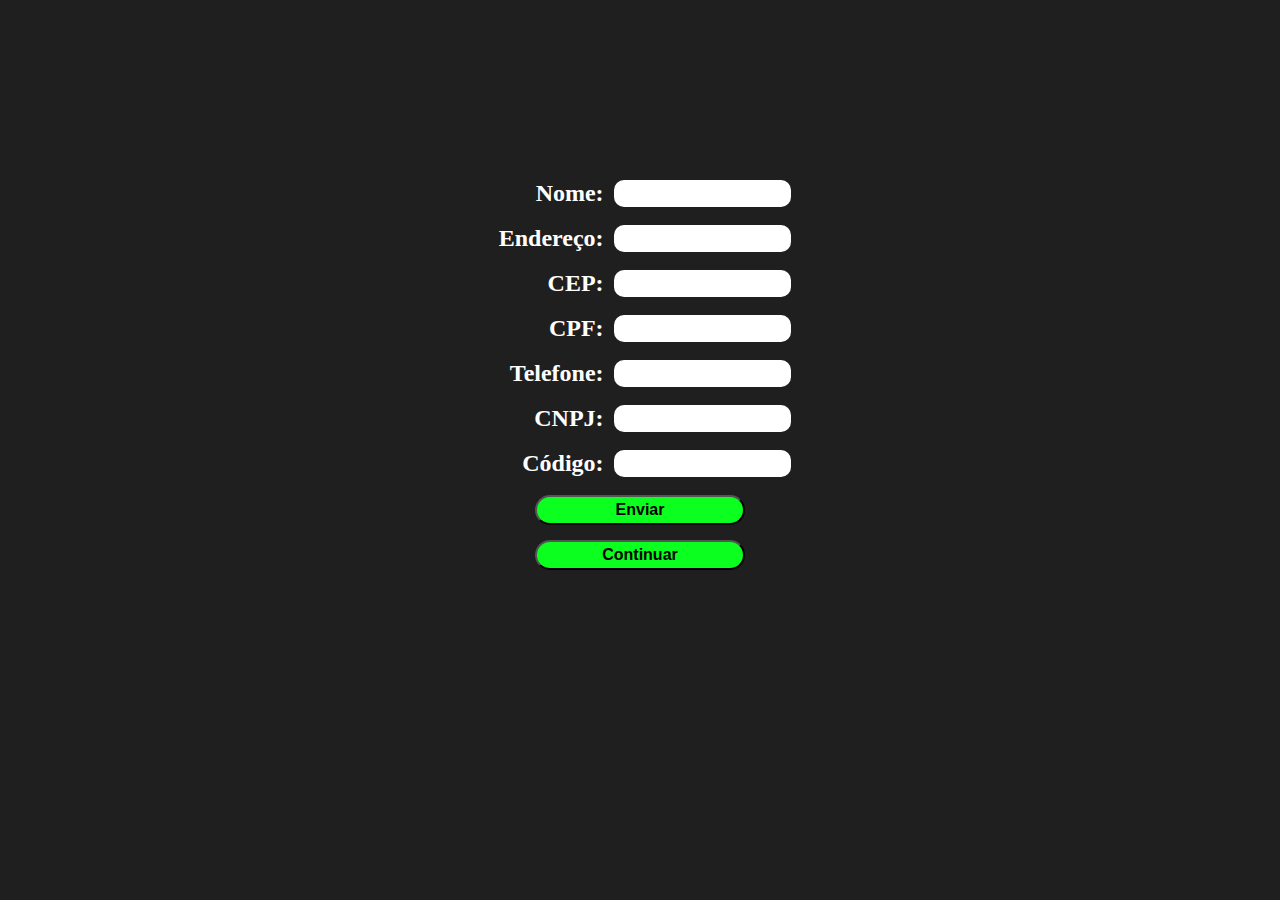
<file: index.html>
<!DOCTYPE html>
<html lang="en">
<head>
    <meta charset="UTF-8">
    <meta name="viewport" content="width=device-width, initial-scale=1.0">
    <title>Forms Mask</title>

    <link rel="stylesheet" href="style.css">
</head>
<body>
    <div class="grid">
        <div class="header"></div>
        <div class="space1"></div>
        <div class="space2"></div>

        <div class="form_name">
            <h2>Nome:</h2>
        </div>
        <div class="form_name_input">
            <input type="text">
        </div>

        <div class="form_addres">
            <h2>Endereço:</h2>
        </div>
        <div class="form_addres_input">
            <input type="text">
        </div>

        <div class="form_cep">
            <h2>CEP:</h2>
        </div>
        <div class="form_cep_input">
            <input type="text" id="cep" maxlength="10">
        </div>

        <div class="form_cpf">
            <h2>CPF:</h2>
        </div>
        <div class="form_cpf_input">
            <input type="text" maxlength="14">
        </div>

        <div class="form_telefone">
            <h2>Telefone:</h2>
        </div>
        <div class="form_telefone_input">
            <input type="tel" id="telefone" maxlength="14" oninput=mascara_telefone()>
        </div>

        <div class="form_cnpj">
            <h2>CNPJ:</h2>
        </div>
        <div class="form_cnpj_input">
            <input type="text" maxlength="18">
        </div>

        <div class="form_code">
            <h2>Código:</h2>
        </div>
        <div class="form_code_input">
            <input type="text" maxlength="20">
        </div>

        <div class="enviar">
            <button>Enviar</button>
        </div>
        <div class="continuar" id="inv">
            <button>Continuar</button>
        </div>
    </div>

    <script src="script.js"></script>
</body>
</html>
</file>
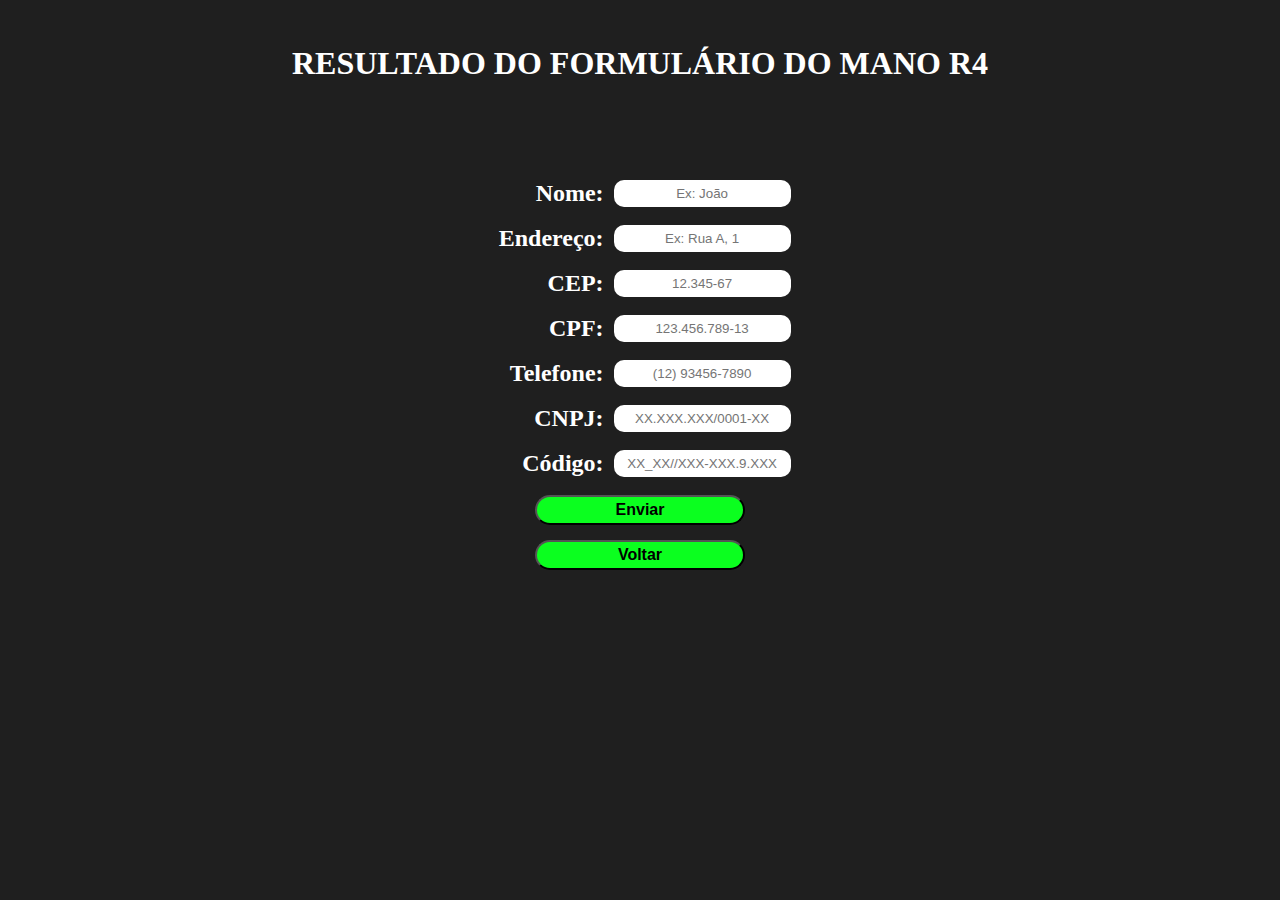
<file: resultado.html>
<!DOCTYPE html>
<html lang="en">
<head>
    <meta charset="UTF-8">
    <meta name="viewport" content="width=device-width, initial-scale=1.0">
    <title>Forms Mask</title>

    <link rel="stylesheet" href="style.css">
</head>
<body>
    <div class="grid">
        <div class="header">
            <h1>RESULTADO DO FORMULÁRIO DO MANO R4</h1>
        </div>
        <div class="space1"></div>
        <div class="space2"></div>

        <div class="form_name">
            <h2>Nome:</h2>
        </div>
        <div class="form_name_input">
            <input type="text" id="name" placeholder="Ex: João">
        </div>

        <div class="form_addres">
            <h2>Endereço:</h2>
        </div>
        <div class="form_addres_input">
            <input type="text" id="addres" placeholder="Ex: Rua A, 1">
        </div>

        <div class="form_cep">
            <h2>CEP:</h2>
        </div>
        <div class="form_cep_input">
            <input type="text" maxlength="10" id="cep" placeholder="12.345-67" oninput=mascara_cep()>
        </div>

        <div class="form_cpf">
            <h2>CPF:</h2>
        </div>
        <div class="form_cpf_input">
            <input type="text" maxlength="14" id="cpf" placeholder="123.456.789-13" oninput=mascara_cpf()>
        </div>

        <div class="form_telefone">
            <h2>Telefone:</h2>
        </div>
        <div class="form_telefone_input">
            <input type="tel" maxlength="15" id="telefone" placeholder="(12) 93456-7890" oninput=mascara_telefone()>
        </div>

        <div class="form_cnpj">
            <h2>CNPJ:</h2>
        </div>
        <div class="form_cnpj_input">
            <input type="text" maxlength="18" id="cnpj" placeholder="XX.XXX.XXX/0001-XX" oninput=mascara_cnpj()>
        </div>

        <div class="form_code">
            <h2>Código:</h2>
        </div>
        <div class="form_code_input">
            <input type="text" maxlength="20" id="code" placeholder="XX_XX//XXX-XXX.9.XXX" oninput=mascara_code()>
        </div>

        <div class="enviar">
            <button>Enviar</button>
        </div>
        <div class="continuar" id="inv">
            <a href="index.html"><button>Voltar</button></a>
        </div>
    </div>

    <script src="form.js"></script>
</body>
</html>
</file>
<file: style.css>
* {
    margin: 0;
    padding: 0;
    box-sizing: border-box;
}

@import url('https://fonts.googleapis.com/css2?family=Roboto:ital,wght@0,100;0,300;0,400;0,500;0,700;0,900;1,100;1,300;1,400;1,500;1,700;1,900&display=swap');

h1, h2, h3, h4, h5, p {
    font-family: "Roboto" sans-serif;
    color: white;
}

body {
    background-color: #1f1f1f;
}

button {
    height: 20px;
}

input {
    height: 27px;

    border: none;
    border-radius: 10px;
    outline: none;

    margin-left: 10px;
    text-align: center;
}

input:hover {
    border: none;
}

button {
    height: 30px;
    width: 70%;

    cursor: pointer;
    background-color: #0bff1f;
    border-radius: 50px;

    font-size: medium;
    font-weight: 600;
}

.grid {
    display: grid;
    grid-template-columns: 1.5fr .35fr .5fr 1.5fr;
    grid-template-rows: 20vh repeat(7, 5vh) repeat(2, 5vh) 5vh;

    & .header {
        grid-column: 1/5;

        text-align: center;

        & h1{
            margin-top: 5vh;
        }
    }

    & .space1 {
        grid-column: 1;
        grid-row: 2/12;
    }

    & .space2 {
        grid-column: 4;
        grid-row: 2/12;
    }

    /* formulario */
    & .form_name {
        grid-column: 2;
        grid-row: 2;

        text-align: end;
    }

    & .form_name_input {
        grid-column: 3;
        grid-row: 2;
    }

    & .form_addres {
        grid-column: 2;
        grid-row: 3;

        text-align: end;
    }

    & .form_addres_input {
        grid-column: 3;
        grid-row: 3;
    }

    & .form_cep {
        grid-column: 2;
        grid-row: 4;

        text-align: end;
    }

    & .form_cep_input {
        grid-column: 3;
        grid-row: 4;
    }

    & .form_cpf {
        grid-column: 2;
        grid-row: 5;

        text-align: end;
    }

    & .form_cpf_input {
        grid-column: 3;
        grid-row: 5;
    }

    & .form_telefone {
        grid-column: 2;
        grid-row: 6;

        text-align: end;
    }

    & .form_telefone_input {
        grid-column: 3;
        grid-row: 6;
    }

    & .form_cnpj {
        grid-column: 2;
        grid-row: 7;

        text-align: end;
    }

    & .form_cnpj_input {
        grid-column: 3;
        grid-row: 7;
    }

    & .form_code {
        grid-column: 2;
        grid-row: 8;

        text-align: end;
    }

    & .form_code_input {
        grid-column: 3;
        grid-row: 8;
    }

    & .enviar {
        grid-column: 2/4;
        grid-row: 9;

        text-align: center;       
    }

    & .continuar {
        grid-column: 2/4;
        grid-row: 10;

        text-align: center;
    }
}

/* #inv {
    z-index: -5;
    opacity: 0;
} */
</file>
